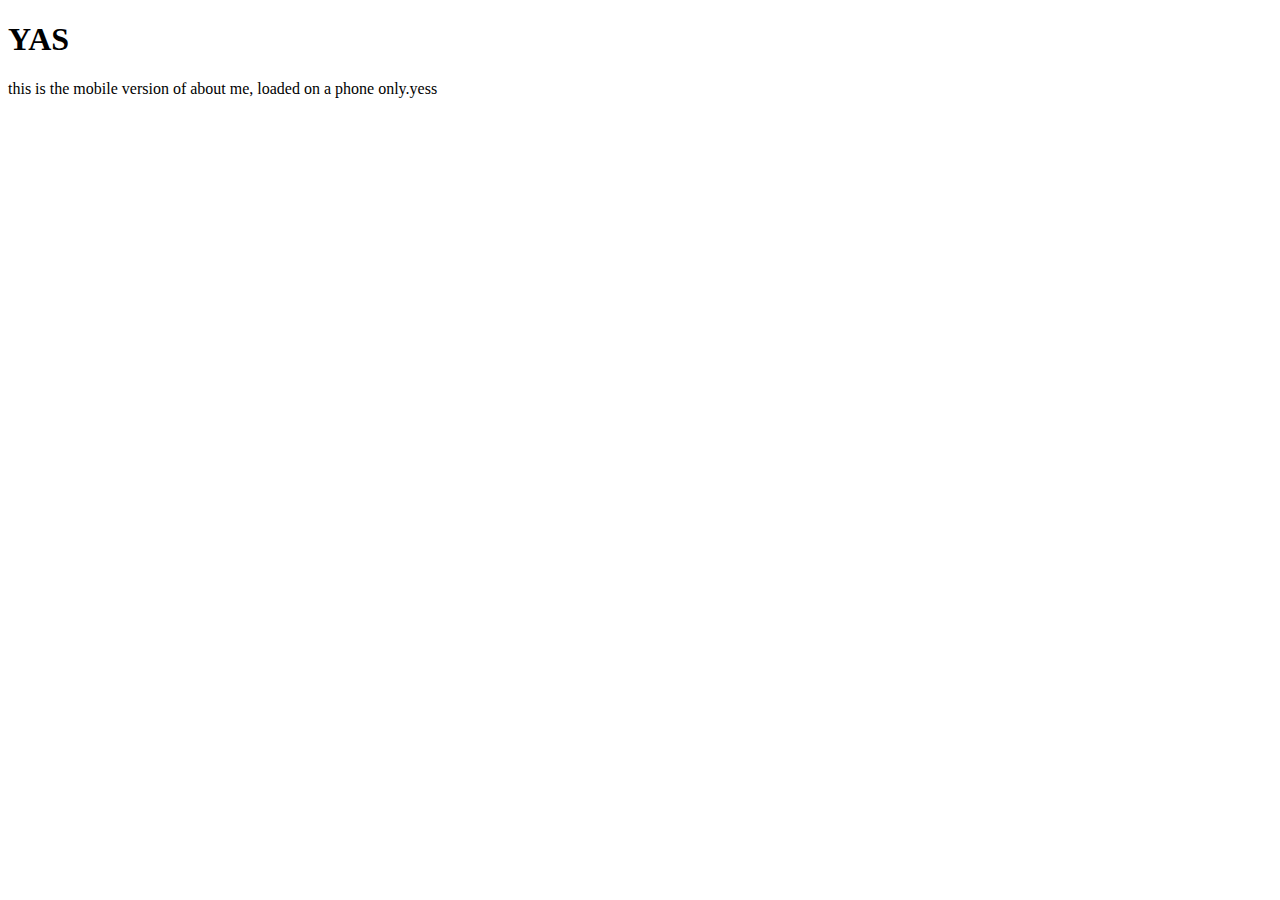
<file: templates/aboutme-mobile.html>
<!DOCTYPE html>
<html lang="en">
<head>
    <meta charset="UTF-8">
    <title>Title</title>
</head>
<body>
<h1> YAS</h1>
<p> this is the mobile version of about me, loaded on a phone only.yess</p>

</body>
</html>
</file>
